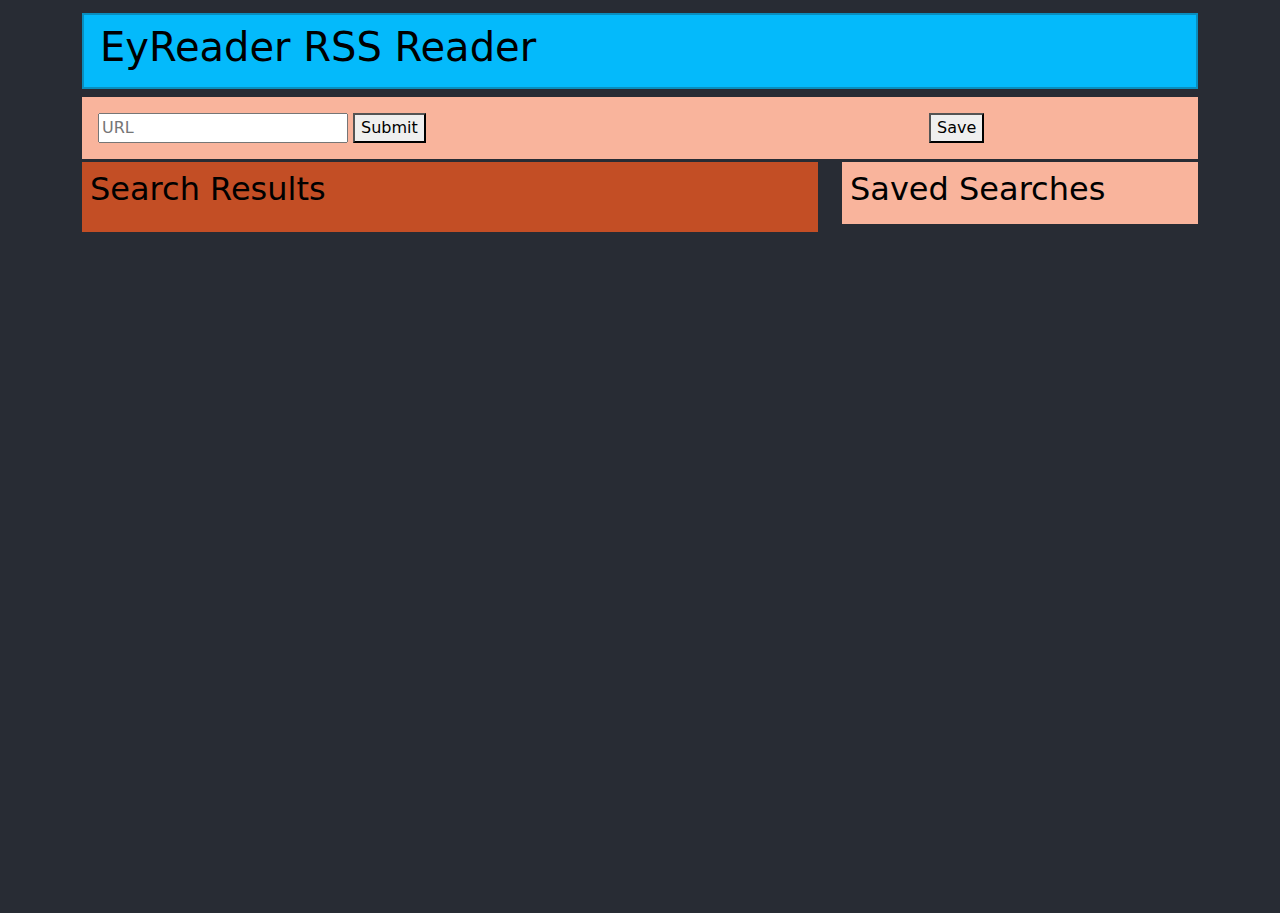
<file: index.html>
<!DOCTYPE html><html lang="en"><head>
  <meta charset="utf-8">
  <title>RssFeedReader</title>
  <base href="po-mini-project">
  <meta name="viewport" content="width=device-width, initial-scale=1">
  <link rel="icon" type="image/x-icon" href="favicon.ico">
<style>@charset "UTF-8";:root{--bs-blue:#0d6efd;--bs-indigo:#6610f2;--bs-purple:#6f42c1;--bs-pink:#d63384;--bs-red:#dc3545;--bs-orange:#fd7e14;--bs-yellow:#ffc107;--bs-green:#198754;--bs-teal:#20c997;--bs-cyan:#0dcaf0;--bs-white:#fff;--bs-gray:#6c757d;--bs-gray-dark:#343a40;--bs-gray-100:#f8f9fa;--bs-gray-200:#e9ecef;--bs-gray-300:#dee2e6;--bs-gray-400:#ced4da;--bs-gray-500:#adb5bd;--bs-gray-600:#6c757d;--bs-gray-700:#495057;--bs-gray-800:#343a40;--bs-gray-900:#212529;--bs-primary:#0d6efd;--bs-secondary:#6c757d;--bs-success:#198754;--bs-info:#0dcaf0;--bs-warning:#ffc107;--bs-danger:#dc3545;--bs-light:#f8f9fa;--bs-dark:#212529;--bs-primary-rgb:13,110,253;--bs-secondary-rgb:108,117,125;--bs-success-rgb:25,135,84;--bs-info-rgb:13,202,240;--bs-warning-rgb:255,193,7;--bs-danger-rgb:220,53,69;--bs-light-rgb:248,249,250;--bs-dark-rgb:33,37,41;--bs-white-rgb:255,255,255;--bs-black-rgb:0,0,0;--bs-body-rgb:33,37,41;--bs-font-sans-serif:system-ui,-apple-system,"Segoe UI",Roboto,"Helvetica Neue",Arial,"Noto Sans","Liberation Sans",sans-serif,"Apple Color Emoji","Segoe UI Emoji","Segoe UI Symbol","Noto Color Emoji";--bs-font-monospace:SFMono-Regular,Menlo,Monaco,Consolas,"Liberation Mono","Courier New",monospace;--bs-gradient:linear-gradient(180deg,#ffffff26,#fff0);--bs-body-font-family:var(--bs-font-sans-serif);--bs-body-font-size:1rem;--bs-body-font-weight:400;--bs-body-line-height:1.5;--bs-body-color:#212529;--bs-body-bg:#fff;}*,:after,:before{box-sizing:border-box;}@media (prefers-reduced-motion: no-preference){:root{scroll-behavior:smooth;}}body{margin:0;font-family:var(--bs-body-font-family);font-size:var(--bs-body-font-size);font-weight:var(--bs-body-font-weight);line-height:var(--bs-body-line-height);color:var(--bs-body-color);text-align:var(--bs-body-text-align);background-color:var(--bs-body-bg);-webkit-text-size-adjust:100%;-webkit-tap-highlight-color:rgba(0,0,0,0);}app-root{background-color:#282c34;}</style><link rel="stylesheet" href="styles.098fdbe29e76f2579396.css" media="print" onload="this.media='all'"><noscript><link rel="stylesheet" href="styles.098fdbe29e76f2579396.css"></noscript></head>
<body>
  <app-root></app-root>
<script src="runtime.fc9e3c6f6bc4212d4d04.js" defer></script><script src="polyfills.d8a415f7d645b3aef788.js" defer></script><script src="main.60ad2dbaa60ff3334b12.js" defer></script>

</body></html>
</file>
